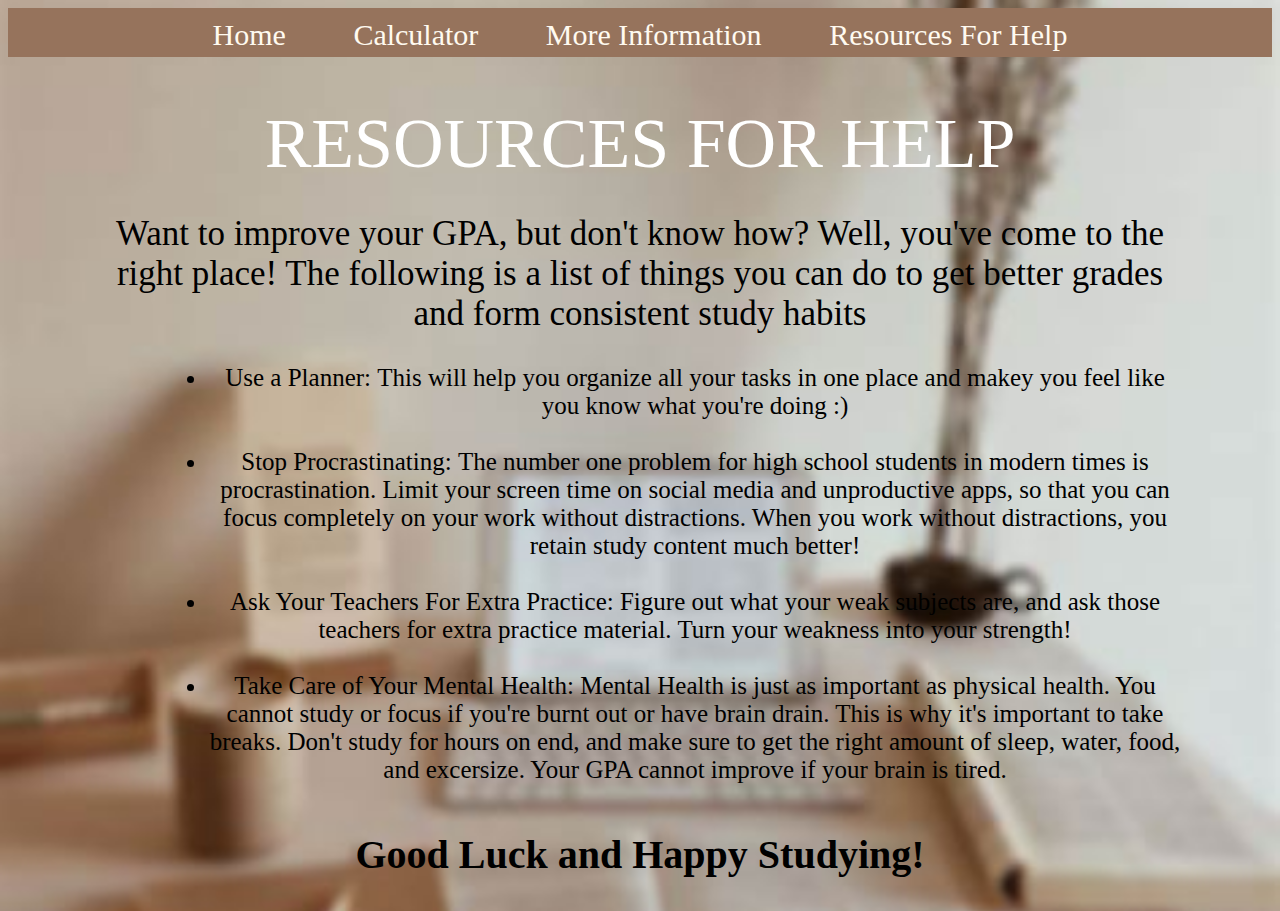
<file: resources.html>
<!DOCTYPE html>
<html>

<head>
  <meta charset="utf-8">
  <meta name="viewport" content="width=device-width">
  <title>Helpful Resources</title>
  <link href="style.css" rel="stylesheet" type="text/css" />
</head>
  <nav>
    <ul class = "navigation">
        <li class = "navigate">
          <a class = "pagesLabel"href = "index.html"> Home </a>
        </li>
      <li class = "navigate">
        <a class = "pagesLabel"href = "calculator.html"> Calculator </a>
      </li>
        <li class = "navigate">
          <a class = "pagesLabel" href = "Infopg.html"> More Information </a>
        </li>
        <li class = "navigate">
          <a class = "pagesLabel" href = "resources.html">Resources For Help</a>
        </li>
    </ul>
  </nav>

<body>
  <h1 id = "heading">RESOURCES FOR HELP</h>
  <p class = "subheading">Want to improve your GPA, but don't know how? Well, you've come to the right place! The following is a list of things you can do to get better grades and form consistent study habits</p>
  <ul class = "resources">
    <li><b>Use a Planner: </b> This will help you organize all your tasks in one place and makey you feel like you know what you're doing :) </li>
    <br>
    <li><b>Stop Procrastinating: </b> The number one problem for high school students in modern times is procrastination. Limit your screen time on social media and unproductive apps, so that you can focus completely on your work without distractions. When you work without distractions, you retain study content much better!</li>
    <br>
    <li><b>Ask Your Teachers For Extra Practice: </b> Figure out what your weak subjects are, and ask those teachers for extra practice material. Turn your weakness into your strength! </li><br>
    <li><b>Take Care of Your Mental Health: </b>Mental Health is just as important as physical health. You cannot study or focus if you're burnt out or have brain drain. This is why it's important to take breaks. Don't study for hours on end, and make sure to get the right amount of sleep, water, food, and excersize. Your GPA cannot improve if your brain is tired. </li>
  </ul>

  <h2 class = "resourcesTitle">Good Luck and Happy Studying!</h2>
</body>

</html>
</file>
<file: style.css>
html {
    /*Reformatts everything to have a margin and padding of 0*/
    margin: 0;
    padding: 0;
  }
  
  #dynamic-table {
    border-collapse: collapse;
    width: 50%;
    margin-top: 20px;
    align-self: center;
    margin-left: auto;
    margin-right: auto;
    color: black;
    font-size: 20px;
    padding: 20px;
    font-family: "Times New Roman", Times, serif;
  }
  
  table,
  th,
  td {
    align-self: center;
    border: 1px solid black;
    padding: 10px;
    background-color: #d9c3b4;
    /* Optional: Adds padding to th and td for better spacing */
  }
  
  
  th,td {
    text-align: left;
  }
  
  
  select {
    width: 100%;
  }
  
  button {
    margin-top: 10px;
  }
  
  #deleteButton{
    align-self: center; 
  }
  
  .mainPage {
    /*updates background color*/
    background-color: #d9c3b4;
    /*Aligns all text to center by default for a better look*/
    text-align: center;
    /*Update the padding and margin to 0*/
  
  }
  
  #heading {
    /*Change the heading color to white*/
    /*White also helps the heading stand out*/
    /*updates the color and size of font*/
    color: white;
    text-align: center;
    font-size: 70px;
    font-weight: 90;
    /*changed font to be thicker*/
    font-family: "Times New Roman", Times, serif;
    /*changes font*/
  }
  
  .buttons {
    background-color: #d9c3b4;
    border: #000000, solid, 2px;
    color: white;
    padding: 10px 25px;
    text-align: center;
    text-decoration: none;
    display: inline-block;
    font-size: 25px;
    margin: 30px 20px;
    cursor: pointer;
    font-family: "Times New Roman", Times, serif;
    box-shadow: 0 4px 8px rgba(0, 0, 0, 0.2);
    transition: background-color 0.3s;
  }
  
  .send-btn {
    align-self: flex-end; 
    height: 55px; 
    line-height: 55px;
    position: fixed;
    bottom: 65px;
    right: 65px;
    cursor: pointer; 
  }
  
  .chat_symbol {
    position: fixed;
    bottom: 30px;
    right: 30px;
    cursor: pointer; 
  }
  
  /*textarea {
    width: 350px;
    height: 70px;
    position: fixed;
    bottom: 66px;
    right: 95px;
  }*/
  
  .chatbot {
    position: fixed;
    right: 40px;
    bottom: 60px;
    width: 420px;
    background: #fff;
    border-color: black;
    border-radius: 15px; 
    overflow: hidden; 
  }
  
  .chatbot-title {
    color: white;
    font-size: 1.4rem;
  }
  
  .chatTitle {
    background-color: #96735c;
    padding: 16px 0;
    text-align: center;
  }
  
  .chatbox {
    height: 410px;
    overflow-y: auto;
    padding: 15px 20px 70px;
    text-align: left;
  }
  .chatbox .chat {
    display: flex;
  }
  .chatbox .chat p{
    padding: 5px 16px;
    background: #96735c; 
    border-radius: 10 px 10px 0px 10px; 
    /*color: white;*/
    font-size: 0.95rem; 
    max-width: 75%;
    text-align: left; 
  }
  .chatbox.incoming p{
    display: flex;
    /*color: #000; */
    padding: 2px 10px;
    border-radius: 10px 10px 10px 0px; 
    background: #96735c; 
    text-align: left; 
    position: fixed;
  
    /*display: flex; 
    padding: 2px 10px; 
    font-size: 0.95rem; 
    text-align: left;
    position: fixed; 
    bottom: 420px;
    right: 250px; 
    left: 650px;*/
  
  }
  
  .chatbox.outgoing{
    justify-content: flex-end; 
    margin: 20px 0; 
    background: #96735c;
    text-align: left; 
  }
  
  .chatbot.chat-input{
    position:absolute;
    bottom: 0px; 
    width: 100%;
    background: white; 
    padding: 5px 20px; 
    border-top: 1px solid white; 
    gap: 15px; 
    text-align: left; 
    justify-content: flex-end; 
    margin: 20px 0;
  }
  
  .chat-input textarea{
    border: none; 
    outline: none; 
    font-size: 0.95rem; 
    resize: none; 
    padding: 16px 15px 16px 0; 
    height: 55px; 
    width: 100%; 
    text-align: left; 
  }
  
  .chat-input textarea:valid ~ span{
    visibility: visible; 
  }
  
  .buttons:hover {
    background-color: #b8a193;
    transform: translateY(-2px);
  }
  
  /*This is for the naviation bar*/
  .navigation {
    margin: 0;
    padding: 20px;
    list-style-type: none;
    background-image: linear-gradient(360deg, #96735c, #96735c);
    overflow: hidden;
    margin-block-end: 30px;
    padding-top: 10px;
    padding-bottom: 5px;
  }
  
  /*Aligns the links in the center beside each other*/
  .navigate{
    display: inline;
    text-align: center;
  }
  
  
  
  /*Change the links to the other pages so that they have white*/
  /*text, a better font type, and also changes padding, margins and position*/
  .pagesLabel {
    color: floralwhite;
    font-size: 30px;
    font-family: pacifico, Brush Script Std, Brush Script MT, cursive;
    padding: 30px;
    text-decoration: none;
    text-align: center;
    padding-bottom: 20px;
    padding-top: 20px;
  
  }
  
  /*changes color when user hovers over navigation bar link*/
  li a:hover {
    background-color: #9a7e6d;
  }
  
  
  #details{
    font-size: 24px;
  }
  /*------------------THE CSS FOR THE SECOND PAGE----------------------*/
  
  .text2 {
    text-align: left;
    color: black;
    font-size: 23px;
    font-family: 'Times New Roman', Times, serif;
    padding-left: 70px;
    padding-right: 70px;
    margin: 30px;
  }
  
  .subheading {
    text-align: center;
    color: black;
    font-size: 35px;
    font-family: "Times New Roman", Times, serif;
    padding-left: 70px;
    padding-right: 70px;
    margin: 30px;
  }
  
   /* body{
    /*updates background color*/
    /* background-color: #d9c3b4;
    /*Aligns all text to center by default for a better look*/
    /* text-align: center; */ 
    /*Update the padding and margin to 0*/
   /* }  */


  body {
    /*updates background color*/
    background-color: #d9c3b4;
    background-image: url("imgs/Untitled.jpeg");
    background-size: cover;
    /*Aligns all text to center by default for a better look*/
    text-align: center;
    /*Update the padding and margin to 0*/
  }
  
  .explanation{
    font-size: 30px; 
    padding-right: 90px;
    padding-left: 90px; 
    
  }
  .resources{
    text-align: left; 
    padding-left: 200px; 
    padding-right: 90px;
  }
  
  .resourcesTitle{
    font-size: 40px; 
  }
  
  .resources{
    font-size: 25px; 
    text-align: center; 
    color: black; 
  }
  
  option{
    font-size: 20px;
  }
  
  select{
    font-size: 20px; 
  }
  
  textBox{
    font-size: 20px;
  }
  
  #img{
    width: 40%;
    height: 50%;
    border-radius: 20px;
    
  }

  #userIcon{
    width: 10px; 
    height: 10px; 
    position: relative;
    left: -50px;  
  }

  #userIconText{
    position: absolute; 
    top:110px; 
    left: 705px; 
    font-size: 20px; 
  }
</file>
